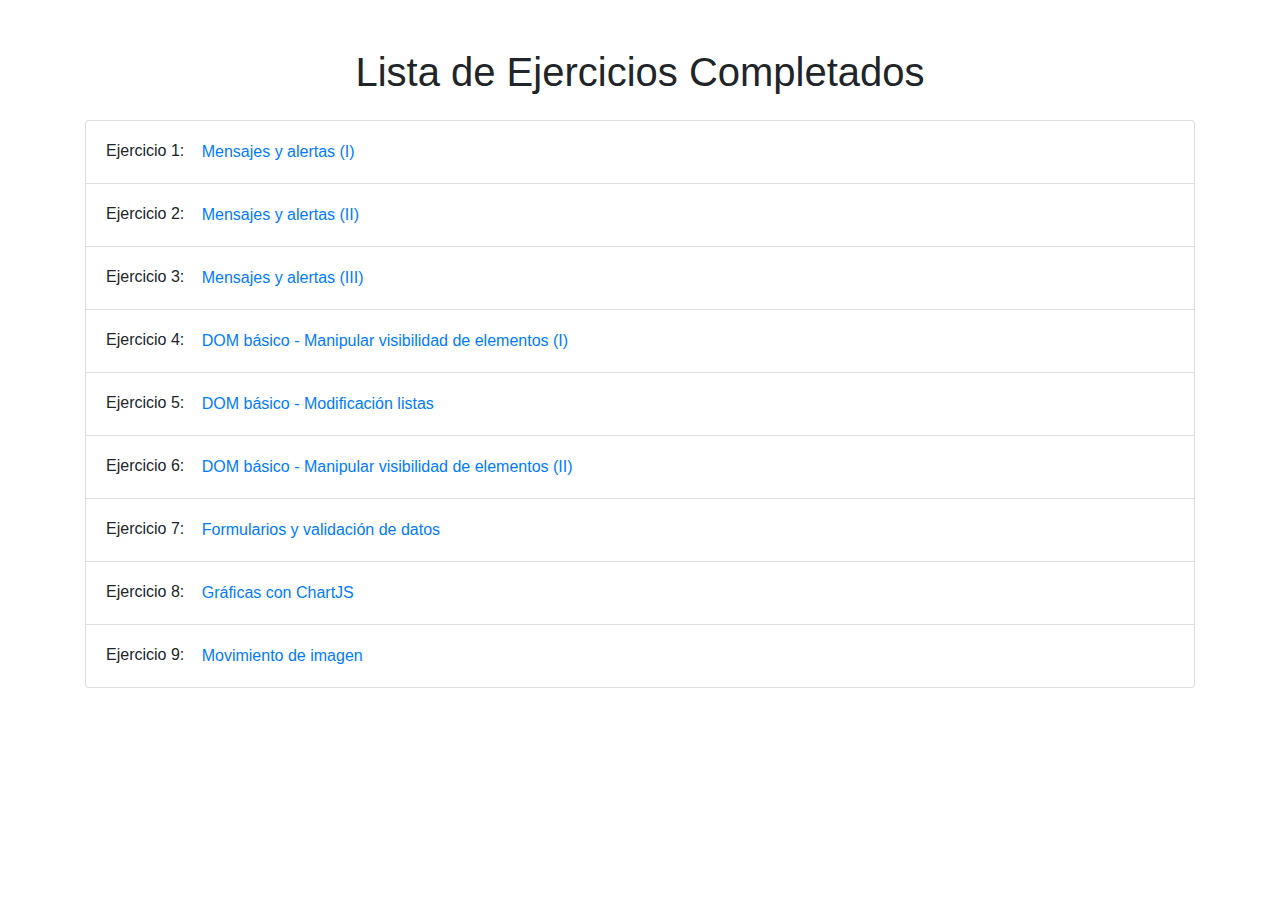
<file: index.html>
<!DOCTYPE html>
<html lang="es">
<head>
    <meta charset="UTF-8" />
    <meta name="viewport" content="width=device-width, initial-scale=1.0" />
    <title>Ejercicios Completados</title>
    <link
        href="https://cdn.jsdelivr.net/npm/bootstrap@4.6.2/dist/css/bootstrap.min.css"
        rel="stylesheet"
    />
</head>
<body>
    <div class="container mt-5">
        <h1 class="text-center mb-4">Lista de Ejercicios Completados</h1>
        <ul class="list-group">
            <li class="list-group-item">
                Ejercicio 1: <a href="./ejercicio1/ej1.html" class="btn btn-link">Mensajes y alertas (I)</a>
            </li>
            <li class="list-group-item">
                Ejercicio 2: <a href="./ejercicio2/ej2.html" class="btn btn-link">Mensajes y alertas (II)</a>
            </li>
            <li class="list-group-item">
                Ejercicio 3: <a href="./ejercicio3/ej3.html" class="btn btn-link">Mensajes y alertas (III)</a>
            </li>
            <li class="list-group-item">
                Ejercicio 4: <a href="./ejercicio4/ej4.html" class="btn btn-link">DOM básico - Manipular visibilidad de elementos (I)</a>
            </li>
            <li class="list-group-item">
                Ejercicio 5: <a href="./ejercicio5/ej5.html" class="btn btn-link">DOM básico - Modificación listas</a>
            </li>
            <li class="list-group-item">
                Ejercicio 6: <a href="./ejercicio6/ej6.html" class="btn btn-link">DOM básico - Manipular visibilidad de elementos (II)</a>
            </li>
            <li class="list-group-item">
                Ejercicio 7: <a href="./ejercicio7/ej7.html" class="btn btn-link">Formularios y validación de datos</a>
            </li>
            <li class="list-group-item">
                Ejercicio 8: <a href="./ejercicio8/ej8.html" class="btn btn-link">Gráficas con ChartJS</a>
            </li>
            <li class="list-group-item">
                Ejercicio 9: <a href="./ejercicio9/ej9.html" class="btn btn-link">Movimiento de imagen</a>
            </li>
        </ul>
    </div>
    <script src="https://cdn.jsdelivr.net/npm/bootstrap@5.3.3/dist/js/bootstrap.bundle.min.js"></script>
</body>
</html>
</file>
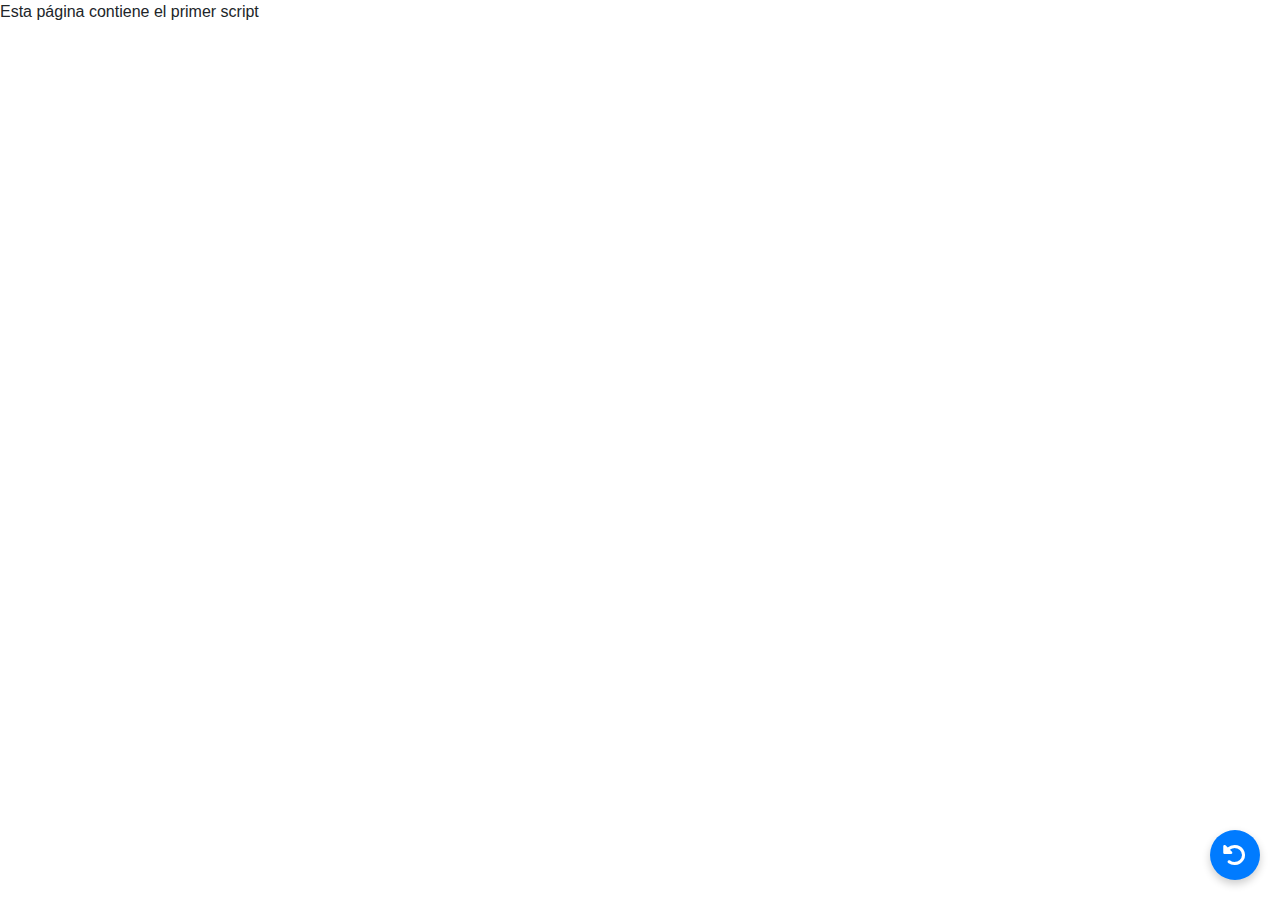
<file: ejercicio1/ej1.html>
<!DOCTYPE html PUBLIC "-//W3C//DTD XHTML 1.0 Transitional//EN" "http://www.w3.org/TR/xhtml1/DTD/xhtml1-transitional.dtd">
<html xmlns="http://www.w3.org/1999/xhtml">
	<head>
		<meta http-equiv="Content-Type" content="text/html; charset=utf-8" />
		<title>Ejercicio 1 - El primer script</title>
		
		<!-- botonFlotante EJERCICION 10-->
		<link href="https://cdn.jsdelivr.net/npm/bootstrap@4.6.2/dist/css/bootstrap.min.css" rel="stylesheet"  />
		<link rel="stylesheet" href="https://cdnjs.cloudflare.com/ajax/libs/font-awesome/6.0.0-beta3/css/all.min.css" />
		<script type="text/javascript" src="../floatbuttonreturn.js"></script> 
		<script src="https://cdn.jsdelivr.net/npm/bootstrap@5.3.3/dist/js/bootstrap.bundle.min.js"></script>
		<!-- Fin botonFlotante EJERCICION 10-->
		
		<!-- Incluyendo el archivo externo de JavaScript -->
		<script type="text/javascript" src="codigo.js"></script>

	</head>

	<body>
	<p>Esta página contiene el primer script</p>
	</body>
  
</html>
</file>
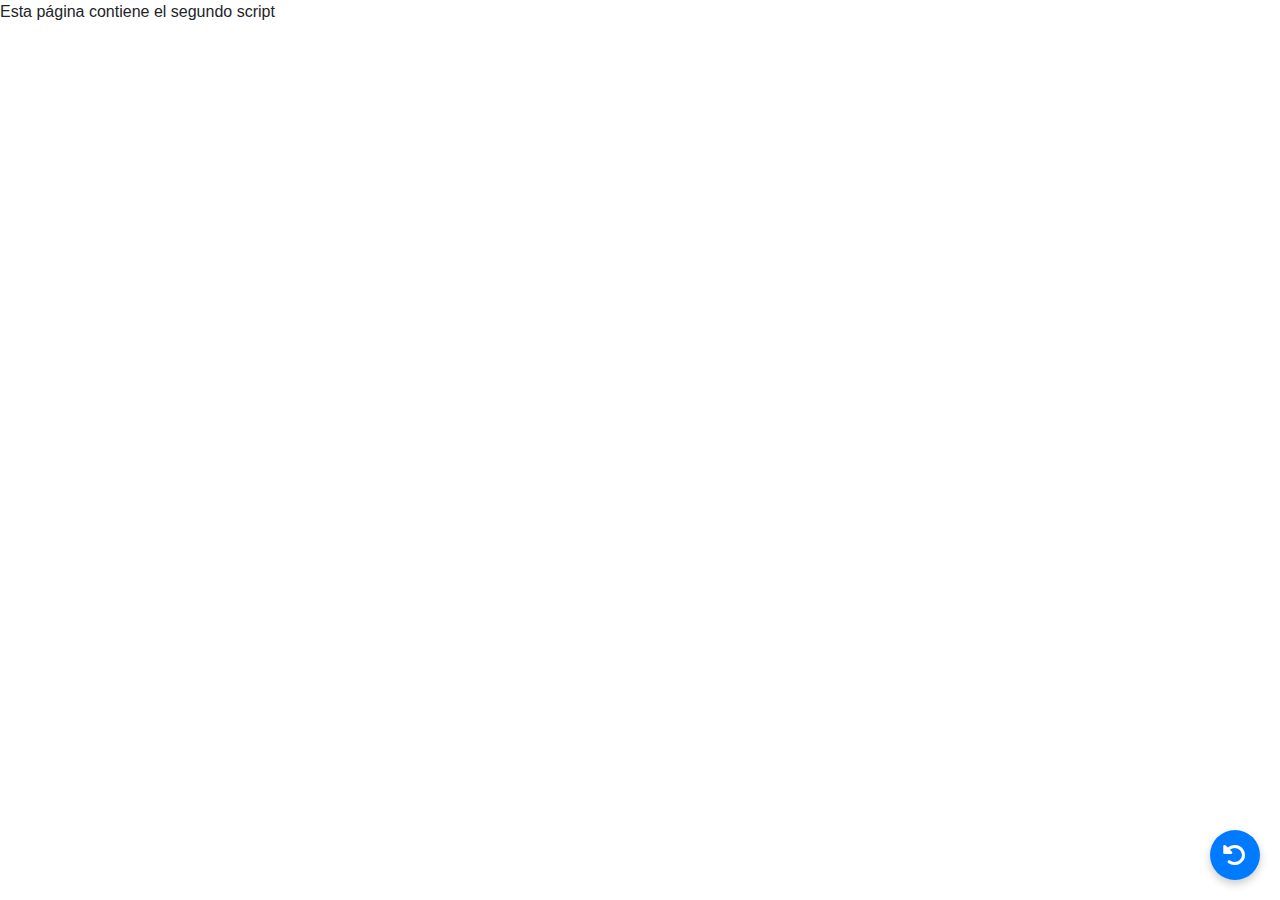
<file: ejercicio2/ej2.html>
<!DOCTYPE html PUBLIC "-//W3C//DTD XHTML 1.0 Transitional//EN" "http://www.w3.org/TR/xhtml1/DTD/xhtml1-transitional.dtd">
<html xmlns="http://www.w3.org/1999/xhtml">
  <head>
    <meta http-equiv="Content-Type" content="text/html; charset=utf-8" />
    <title>Ejercicio 2 - El primer script</title>
		<!-- botonFlotante EJERCICION 10-->
		<link href="https://cdn.jsdelivr.net/npm/bootstrap@4.6.2/dist/css/bootstrap.min.css" rel="stylesheet"  />
		<link rel="stylesheet" href="https://cdnjs.cloudflare.com/ajax/libs/font-awesome/6.0.0-beta3/css/all.min.css" />
		<script type="text/javascript" src="../floatbuttonreturn.js"></script> 
		<script src="https://cdn.jsdelivr.net/npm/bootstrap@5.3.3/dist/js/bootstrap.bundle.min.js"></script>
		<!-- Fin botonFlotante EJERCICION 10-->
		
    <script type="text/javascript">
      // Almacenar el mensaje en una variable
      var mensaje = "Hola Mundo!"; // Mensaje que se mostrara al usuario

      // Mostrar el mensaje mediante una alerta
      alert(mensaje); // Se utiliza alert() para mostrar el mensaje
    </script>
  </head>

  <body>
    <p>Esta página contiene el segundo script</p>
  </body>
</html>
</file>
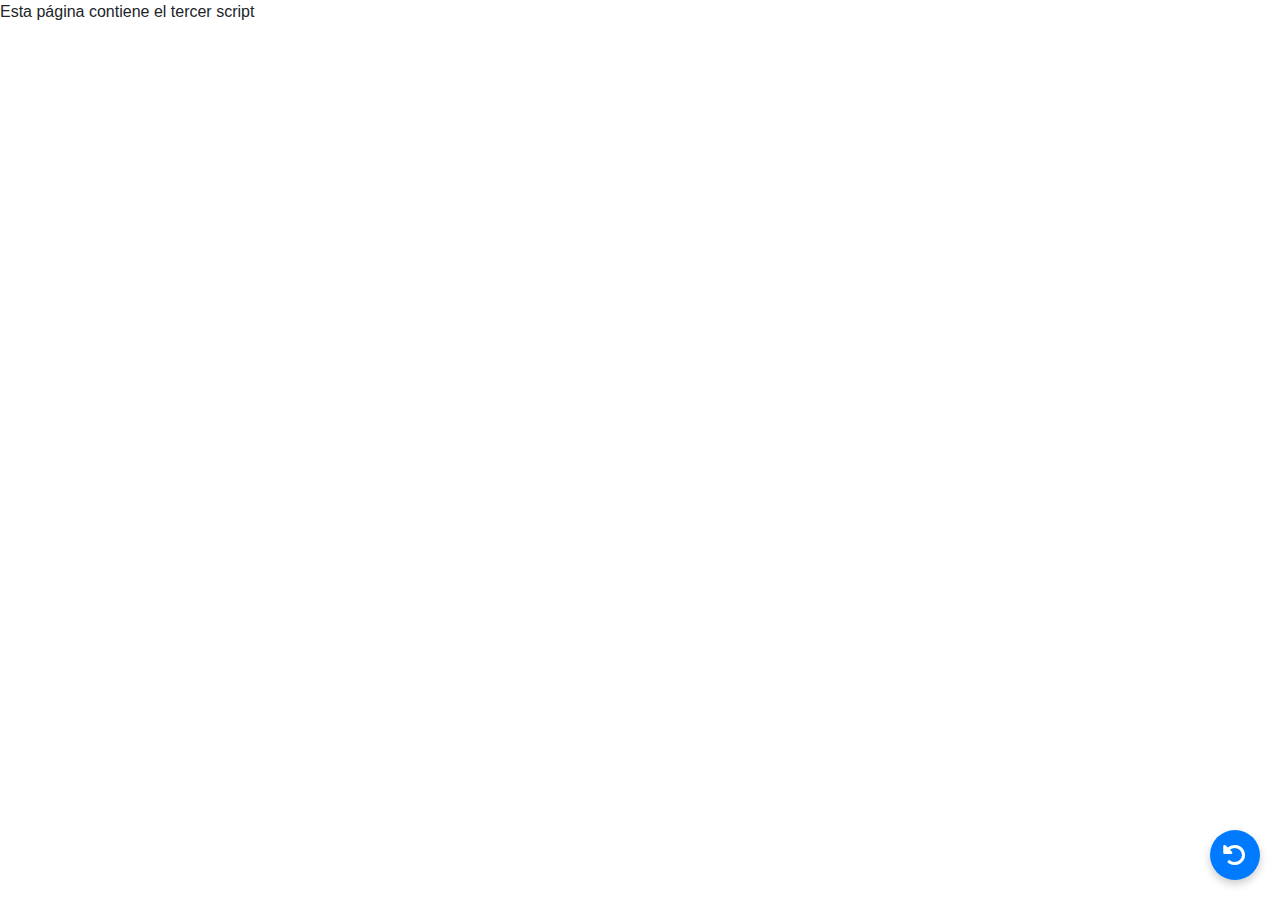
<file: ejercicio3/ej3.html>
<!DOCTYPE html PUBLIC "-//W3C//DTD XHTML 1.0 Transitional//EN" "http://www.w3.org/TR/xhtml1/DTD/xhtml1-transitional.dtd">
<html xmlns="http://www.w3.org/1999/xhtml">
  <head>
    <meta http-equiv="Content-Type" content="text/html; charset=utf-8" />
    <title>Ejercicio 3 - El primer script</title>

    <!-- botonFlotante EJERCICIO 10-->
    <link href="https://cdn.jsdelivr.net/npm/bootstrap@4.6.2/dist/css/bootstrap.min.css" rel="stylesheet" />
    <link rel="stylesheet" href="https://cdnjs.cloudflare.com/ajax/libs/font-awesome/6.0.0-beta3/css/all.min.css" />
    <script type="text/javascript" src="../floatbuttonreturn.js"></script>
    <script src="https://cdn.jsdelivr.net/npm/bootstrap@5.3.3/dist/js/bootstrap.bundle.min.js"></script>
    <!-- Fin botonFlotante EJERCICIO 10-->

    <script type="text/javascript">
      // Mensaje de confirmación
      var mensaje = "¿Estás seguro que quieres continuar?"; // Mensaje de confirmación

      // Mostrar la ventana de confirmación
      var confirmacion = confirm(mensaje); // La función confirm() devuelve true o false

      // Comprobar la respuesta del usuario
      if (confirmacion) {
        console.log("Has clicado OK"); // Mensaje si el usuario click OK
      } else {
        console.log("Has clicado Cancelar"); // Mensaje si el usuario click Cancelar
      }
    </script>
  </head>

  <body>
    <p>Esta página contiene el tercer script</p>
  </body>
</html>
</file>
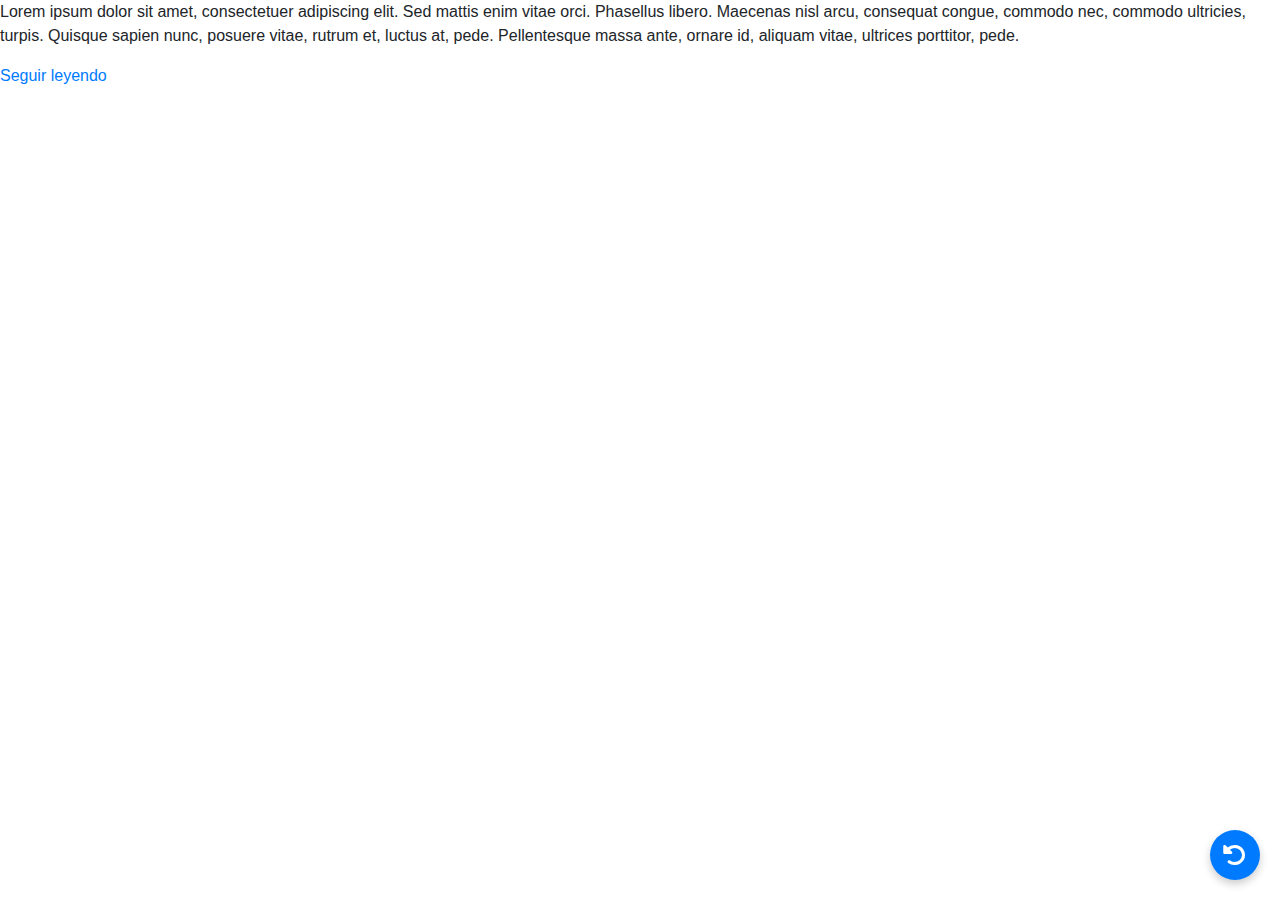
<file: ejercicio4/ej4.html>
<!DOCTYPE html PUBLIC "-//W3C//DTD XHTML 1.0 Transitional//EN" "http://www.w3.org/TR/xhtml1/DTD/xhtml1-transitional.dtd">
<html xmlns="http://www.w3.org/1999/xhtml">
  <head>
    <meta http-equiv="Content-Type" content="text/html; charset=UTF-8" />
    <title>Ejercicio 4 - DOM básico - Manipular visibilidad de elementos (I)</title>
		<!-- botonFlotante EJERCICION 10-->
		<link href="https://cdn.jsdelivr.net/npm/bootstrap@4.6.2/dist/css/bootstrap.min.css" rel="stylesheet"  />
		<link rel="stylesheet" href="https://cdnjs.cloudflare.com/ajax/libs/font-awesome/6.0.0-beta3/css/all.min.css" />
		<script type="text/javascript" src="../floatbuttonreturn.js"></script> 
		<script src="https://cdn.jsdelivr.net/npm/bootstrap@5.3.3/dist/js/bootstrap.bundle.min.js"></script>
		<!-- Fin botonFlotante EJERCICION 10-->
	
    <link rel="stylesheet" href="ej4.css" />
  </head>

  <body>
    <p>
      Lorem ipsum dolor sit amet, consectetuer adipiscing elit. Sed mattis enim
      vitae orci. Phasellus libero. Maecenas nisl arcu, consequat congue,
      commodo nec, commodo ultricies, turpis. Quisque sapien nunc, posuere
      vitae, rutrum et, luctus at, pede. Pellentesque massa ante, ornare id,
      aliquam vitae, ultrices porttitor, pede.
      <!-- Inicio texto a mostrar/esconder -->
      <span class="additional hidden">
        Nullam sit amet nisl elementum elit convallis malesuada. Phasellus magna
        sem, semper quis, faucibus ut, rhoncus non, mi. Duis pellentesque, felis
        eu adipiscing ullamcorper, odio urna consequat arcu, at posuere ante
        quam non dolor. Lorem ipsum dolor sit amet, consectetuer adipiscing
        elit. Duis scelerisque. Donec lacus neque, vehicula in, eleifend vitae,
        venenatis ac, felis. Donec arcu. Nam sed tortor nec ipsum aliquam
        ullamcorper. Duis accumsan metus eu urna. Aenean vitae enim. Integer
        lacus. Vestibulum venenatis erat eu odio. Praesent id metus. Nullam sit
        amet nisl elementum elit convallis malesuada. Phasellus magna sem,
        semper quis, faucibus ut, rhoncus non, mi. Duis pellentesque, felis eu
        adipiscing ullamcorper, odio urna consequat arcu, at posuere ante quam
        non dolor. Lorem ipsum dolor sit amet, consectetuer adipiscing elit.
        Duis scelerisque. Donec lacus neque, vehicula in, eleifend vitae,
        venenatis ac, felis. Donec arcu. Nam sed tortor nec ipsum aliquam
        ullamcorper. Duis accumsan metus eu urna. Aenean vitae enim. Integer
        lacus. Vestibulum venenatis erat eu odio. Praesent id metus.
      </span>
      <!-- Fin texto a mostrar/esconder -->
    </p>
    <a href="#" onclick="toggleText();">Seguir leyendo</a>
    <script type="text/javascript" src="js/main.js"></script>
  </body>
</html>
</file>
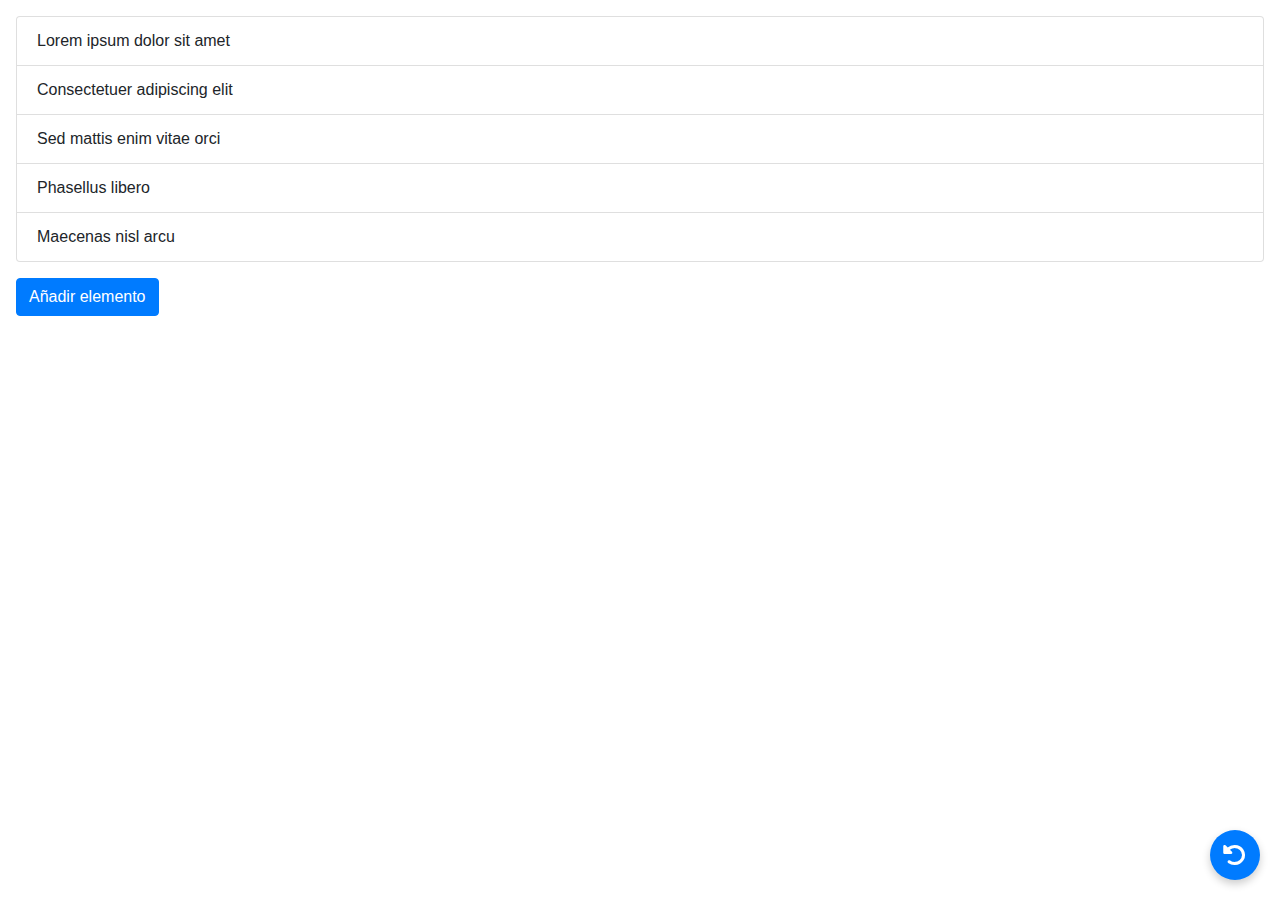
<file: ejercicio5/ej5.html>
<!DOCTYPE html PUBLIC "-//W3C//DTD XHTML 1.0 Transitional//EN" "http://www.w3.org/TR/xhtml1/DTD/xhtml1-transitional.dtd">
<html xmlns="http://www.w3.org/1999/xhtml">
  <head>
    <meta http-equiv="Content-Type" content="text/html; charset=UTF-8" />
    <title>Ejercicio 5 - DOM básico - Modificación listas</title>

		<!-- botonFlotante EJERCICION 10-->
		<link href="https://cdn.jsdelivr.net/npm/bootstrap@4.6.2/dist/css/bootstrap.min.css" rel="stylesheet"  />
		<link rel="stylesheet" href="https://cdnjs.cloudflare.com/ajax/libs/font-awesome/6.0.0-beta3/css/all.min.css" />
		<script type="text/javascript" src="../floatbuttonreturn.js"></script> 
		<script src="https://cdn.jsdelivr.net/npm/bootstrap@5.3.3/dist/js/bootstrap.bundle.min.js"></script>
		<!-- Fin botonFlotante EJERCICION 10-->
		

    <!-- Importamos Bootstrap para aplicar estilos más modernos
    <link rel="stylesheet" href="https://stackpath.bootstrapcdn.com/bootstrap/4.5.2/css/bootstrap.min.css" />
     -->
  </head>

  <body class="p-3">
    <!-- Lista con clase de Bootstrap para mejorar el diseño -->
    <ul id="lista" class="list-group">
      <li class="list-group-item">Lorem ipsum dolor sit amet</li>
      <li class="list-group-item">Consectetuer adipiscing elit</li>
      <li class="list-group-item">Sed mattis enim vitae orci</li>
      <li class="list-group-item">Phasellus libero</li>
      <li class="list-group-item">Maecenas nisl arcu</li>
    </ul>

    <!-- Botón estilizado con Bootstrap -->
    <input type="button" id="addButton" class="btn btn-primary mt-3" value="Añadir elemento" />
  </body>

  <script type="text/javascript">
    // Selección de la lista y el botón de añadir
    const lista = document.getElementById("lista");
    const addButton = document.getElementById("addButton");

    // Función para añadir un nuevo elemento a la lista
    addButton.addEventListener("click", () => {
      // Creación de un nuevo elemento 'li' para la lista
      const nuevoElemento = document.createElement("li");
      // Contador para determinar el índice del nuevo elemento
      const posicion = lista.children.length + 1;
      // Configuración del texto del elemento y la clase Bootstrap
      nuevoElemento.textContent = `Elemento ${posicion}`;
      nuevoElemento.className = "list-group-item"; // Añadimos el estilo Bootstrap
      // Añadimos el nuevo elemento a la lista
      lista.appendChild(nuevoElemento);
    });
  </script>
</html>
</file>
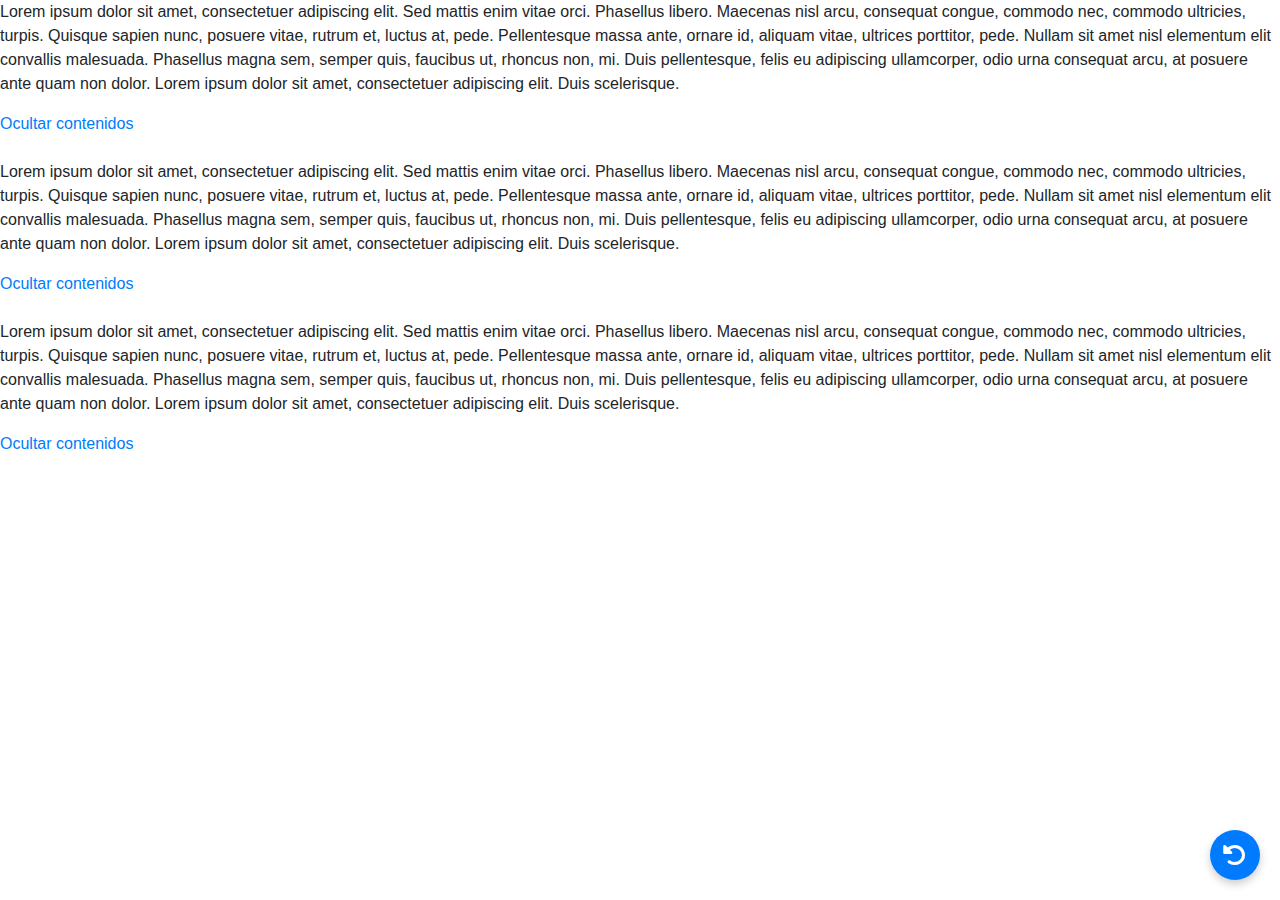
<file: ejercicio6/ej6.html>
<!DOCTYPE html PUBLIC "-//W3C//DTD XHTML 1.0 Transitional//EN" "http://www.w3.org/TR/xhtml1/DTD/xhtml1-transitional.dtd">
<html xmlns="http://www.w3.org/1999/xhtml">
  <head>
    <meta http-equiv="Content-Type" content="text/html; charset=UTF-8" />
    <title>Ejercicio 6 - DOM básico - Manipular visibilidad de elementos (II)</title>
    <!-- botonFlotante EJERCICION 10-->
		<link href="https://cdn.jsdelivr.net/npm/bootstrap@4.6.2/dist/css/bootstrap.min.css" rel="stylesheet"  />
		<link rel="stylesheet" href="https://cdnjs.cloudflare.com/ajax/libs/font-awesome/6.0.0-beta3/css/all.min.css" />
		<script type="text/javascript" src="../floatbuttonreturn.js"></script> 
		<script src="https://cdn.jsdelivr.net/npm/bootstrap@5.3.3/dist/js/bootstrap.bundle.min.js"></script>
		<!-- Fin botonFlotante EJERCICION 10-->
		
  </head>

  <body>
    <div>
      <p>
        Lorem ipsum dolor sit amet, consectetuer adipiscing elit. Sed mattis
        enim vitae orci. Phasellus libero. Maecenas nisl arcu, consequat congue,
        commodo nec, commodo ultricies, turpis. Quisque sapien nunc, posuere
        vitae, rutrum et, luctus at, pede. Pellentesque massa ante, ornare id,
        aliquam vitae, ultrices porttitor, pede. Nullam sit amet nisl elementum
        elit convallis malesuada. Phasellus magna sem, semper quis, faucibus ut,
        rhoncus non, mi. Duis pellentesque, felis eu adipiscing ullamcorper,
        odio urna consequat arcu, at posuere ante quam non dolor. Lorem ipsum
        dolor sit amet, consectetuer adipiscing elit. Duis scelerisque.
      </p>
      <a href="#">Ocultar contenidos</a>
    </div>
    <br />
    <div>
      <p>
        Lorem ipsum dolor sit amet, consectetuer adipiscing elit. Sed mattis
        enim vitae orci. Phasellus libero. Maecenas nisl arcu, consequat congue,
        commodo nec, commodo ultricies, turpis. Quisque sapien nunc, posuere
        vitae, rutrum et, luctus at, pede. Pellentesque massa ante, ornare id,
        aliquam vitae, ultrices porttitor, pede. Nullam sit amet nisl elementum
        elit convallis malesuada. Phasellus magna sem, semper quis, faucibus ut,
        rhoncus non, mi. Duis pellentesque, felis eu adipiscing ullamcorper,
        odio urna consequat arcu, at posuere ante quam non dolor. Lorem ipsum
        dolor sit amet, consectetuer adipiscing elit. Duis scelerisque.
      </p>
      <a href="#">Ocultar contenidos</a>
    </div>
    <br />
    <div>
      <p>
        Lorem ipsum dolor sit amet, consectetuer adipiscing elit. Sed mattis
        enim vitae orci. Phasellus libero. Maecenas nisl arcu, consequat congue,
        commodo nec, commodo ultricies, turpis. Quisque sapien nunc, posuere
        vitae, rutrum et, luctus at, pede. Pellentesque massa ante, ornare id,
        aliquam vitae, ultrices porttitor, pede. Nullam sit amet nisl elementum
        elit convallis malesuada. Phasellus magna sem, semper quis, faucibus ut,
        rhoncus non, mi. Duis pellentesque, felis eu adipiscing ullamcorper,
        odio urna consequat arcu, at posuere ante quam non dolor. Lorem ipsum
        dolor sit amet, consectetuer adipiscing elit. Duis scelerisque.
      </p>
      <a href="#">Ocultar contenidos</a>
    </div>
    <script type="text/javascript" src="js/main.js"></script>
  </body>
</html>
</file>
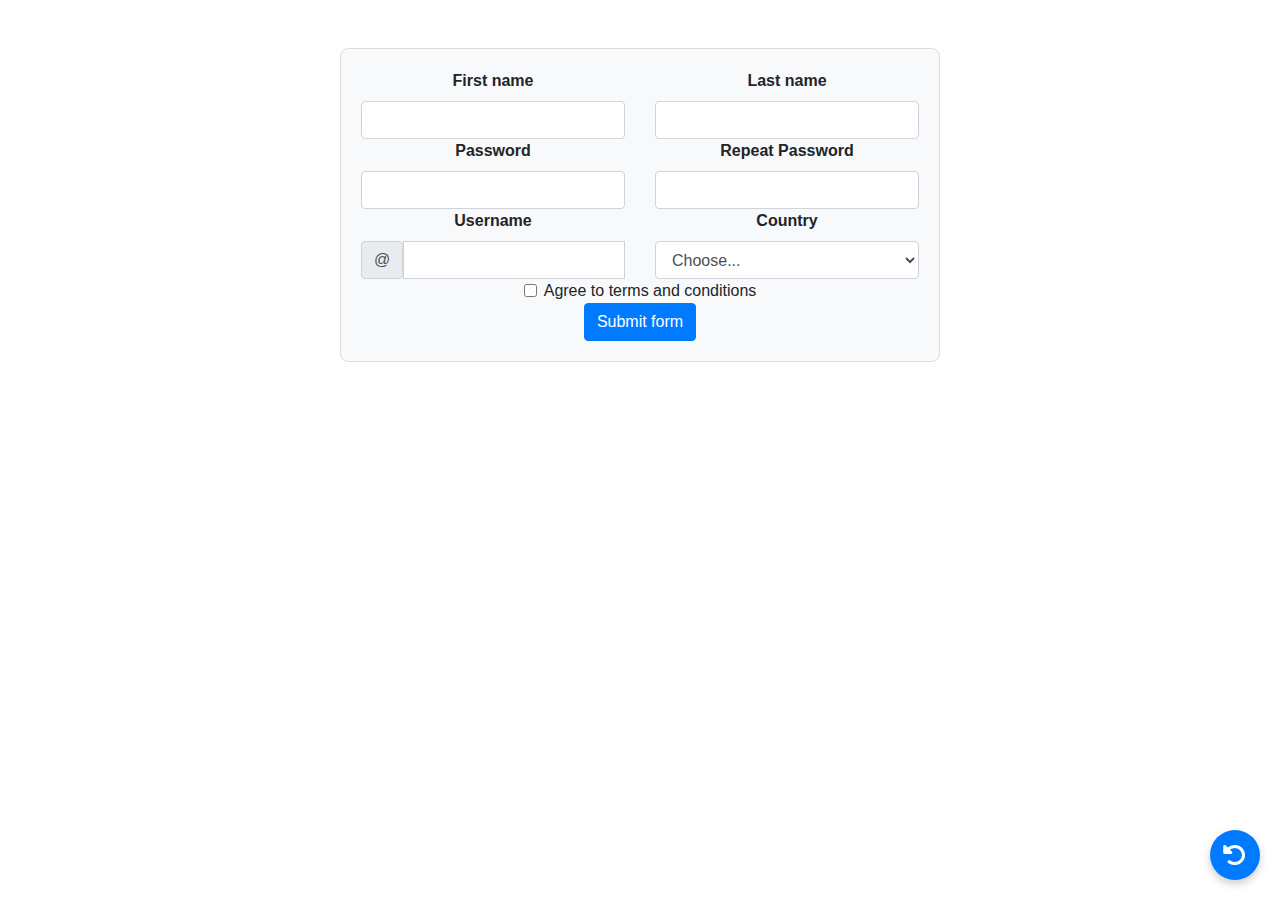
<file: ejercicio7/ej7.html>
<!DOCTYPE html>
<html lang="en">
  <head>
    <meta charset="UTF-8" />
    <meta name="viewport" content="width=device-width, initial-scale=1.0" />
    <title>Formulario de Registro</title>
    <!-- botonFlotante EJERCICION 10-->
    <link href="https://cdn.jsdelivr.net/npm/bootstrap@4.6.2/dist/css/bootstrap.min.css" rel="stylesheet"  />
    <link rel="stylesheet" href="https://cdnjs.cloudflare.com/ajax/libs/font-awesome/6.0.0-beta3/css/all.min.css" />
    <script type="text/javascript" src="../floatbuttonreturn.js"></script> 
    <script src="https://cdn.jsdelivr.net/npm/bootstrap@5.3.3/dist/js/bootstrap.bundle.min.js"></script>
    <!-- Fin botonFlotante EJERCICION 10-->
    
    <!-- <link
      href="https://cdn.jsdelivr.net/npm/bootstrap@4.6.2/dist/css/bootstrap.min.css"
      rel="stylesheet"
    />
    <script src="https://cdn.jsdelivr.net/npm/bootstrap@5.3.3/dist/js/bootstrap.bundle.min.js"></script>-->
    
    <link
      rel="stylesheet"
      href="https://cdnjs.cloudflare.com/ajax/libs/font-awesome/6.0.0-beta3/css/all.min.css"
    />    
    <style>
      .form-label {
        font-weight: bold;
        text-align: center;
        display: block;
      }
      .form-container {
        max-width: 600px;
        margin: auto;
        background-color: #f8f9fa;
        padding: 20px;
        border-radius: 8px;
        border: 1px solid #ddd;
      }
      .btn-primary {
        background-color: #007bff;
        border-color: #007bff;
      }
      .submit-btn-container {
        text-align: center;
      }
    </style>
  </head>
  <body>
    <div class="container my-5">
      <div class="form-container">
        <form class="row g-3 needs-validation" novalidate>
          <!-- Nombre y Apellido -->
          <div class="col-sm-6">
            <label for="firstName" class="form-label">First name</label>
            <input type="text" class="form-control" id="firstName" required />
            <div class="invalid-feedback">Please enter your first name.</div>
          </div>

          <div class="col-sm-6">
            <label for="lastName" class="form-label">Last name</label>
            <input type="text" class="form-control" id="lastName" required />
            <div class="invalid-feedback">Please enter your last name.</div>
          </div>

          <!-- Contraseña y Repetir Contraseña -->
          <div class="col-sm-6">
            <label for="password" class="form-label">Password</label>
            <input type="password" class="form-control" id="password" required />
            <div class="invalid-feedback">Please enter a password.</div>
          </div>

          <div class="col-sm-6">
            <label for="repeatPassword" class="form-label">Repeat Password</label>
            <input
              type="password"
              class="form-control"
              id="repeatPassword"
              required
            />
            <div class="invalid-feedback">Please repeat the password.</div>
          </div>

          <!-- Usuario y País -->
          <div class="col-sm-6">
            <label for="username" class="form-label">Username</label>
            <div class="input-group">
              <span class="input-group-text">@</span>
              <input type="text" class="form-control" id="username" required />
              <div class="invalid-feedback">Please enter a username.</div>
            </div>
          </div>

          <div class="col-sm-6">
            <label for="country" class="form-label">Country</label>
            <select class="form-control" id="country" required>
              <option value="">Choose...</option>
              <option value="Spain">Spain</option>
              <option value="France">France</option>
              <option value="Germany">Germany</option>
            </select>
            <div class="invalid-feedback">Please select a country.</div>
          </div>

          <!-- Términos y Condiciones -->
          <div class="col-12 text-center">
            <div class="form-check">
              <input class="form-check-input" type="checkbox" id="terms" required />
              <label class="form-check-label" for="terms">
                Agree to terms and conditions
              </label>
              <div class="invalid-feedback">You must agree before submitting.</div>
            </div>
          </div>

          <!-- Botón de envío centrado -->
          <div class="col-12 submit-btn-container">
            <button class="btn btn-primary" type="submit">Submit form</button>
          </div>
        </form>
      </div>
    </div>

    <script>
      (function () {
        'use strict';
        const forms = document.querySelectorAll('.needs-validation');
        Array.prototype.slice.call(forms).forEach(function (form) {
          form.addEventListener(
            'submit',
            function (event) {
              if (!form.checkValidity()) {
                event.preventDefault();
                event.stopPropagation();
              }
              form.classList.add('was-validated');
            },
            false
          );
        });
      })();
    </script>
  </body>
</html>
</file>
<file: ejercicio4/ej4.css>
.additional {
  display: none; /* Por defecto, el texto adicional no se muestra */
}

.additional.hidden {
  display: none; /* Oculto cuando tiene la clase 'hidden' */
}

.additional.visible {
  display: inline; /* Muestra el texto cuando tiene la clase 'visible' */
}
</file>
